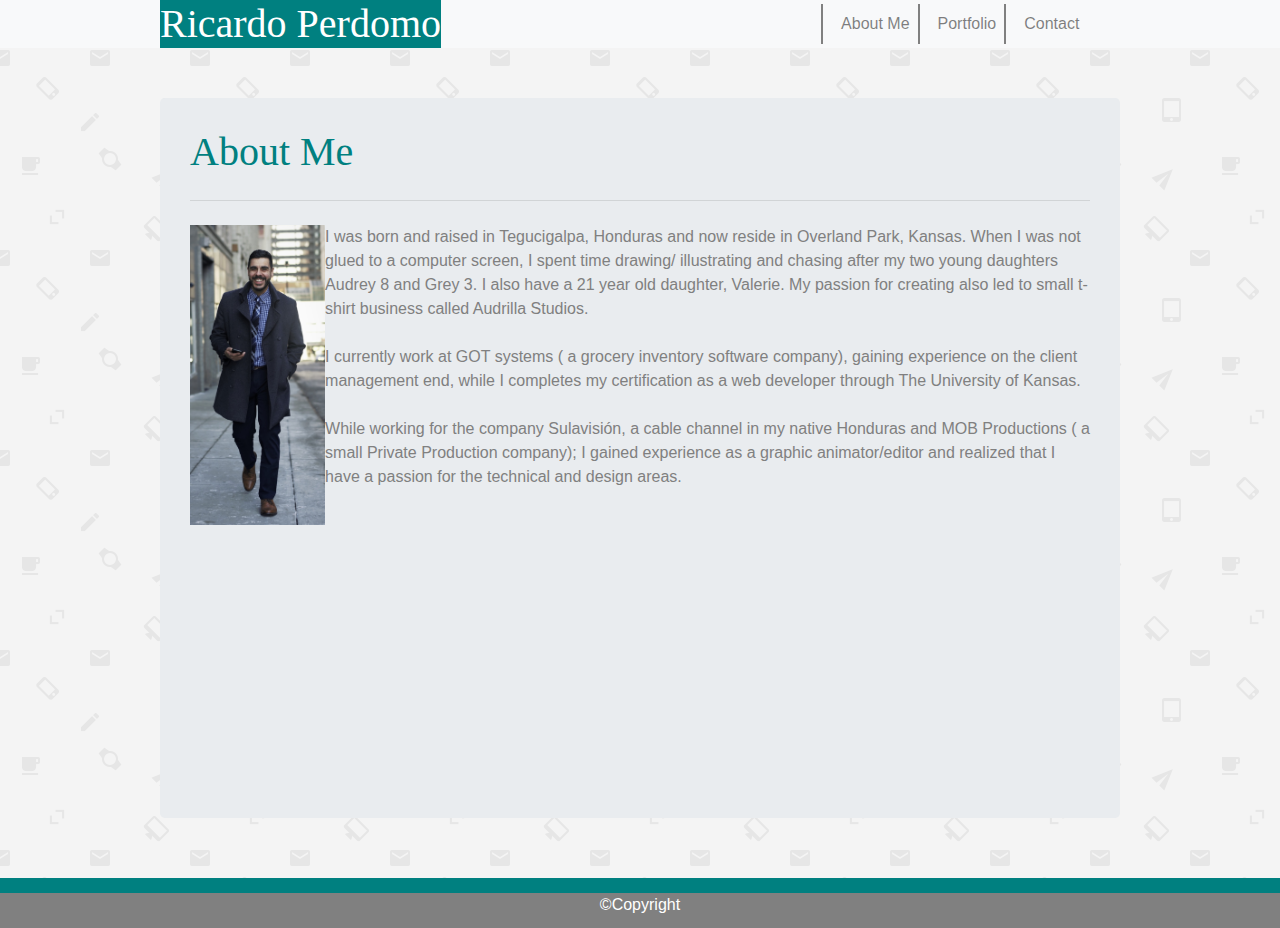
<file: index.html>
<!DOCTYPE html>
<html lang="en">

<head>
    <meta charset="UTF-8">
    <meta name="viewport" content="width=device-width, initial-scale=1.0">
    <meta http-equiv="X-UA-Compatible" content="ie=edge">
    <title>Boostrap Portfolio</title>
    <link rel="stylesheet" href="https://stackpath.bootstrapcdn.com/bootstrap/4.3.1/css/bootstrap.min.css"
        integrity="sha384-ggOyR0iXCbMQv3Xipma34MD+dH/1fQ784/j6cY/iJTQUOhcWr7x9JvoRxT2MZw1T" crossorigin="anonymous">
    <link rel="stylesheet" type="text/css" href="css/style.css" />

</head>

<body>
    <nav class="navbar navbar-expand-lg navbar-light bg-light">
        <h1 class="navbarh1">Ricardo Perdomo</h1>

        <ul class="navbar-nav">
            <li class="nav-item">
                <a class="nav-link" href="index.html">About Me</a>
            </li>
            <li class="nav-item">
                <a class="nav-link" href="portfolio.html">Portfolio</a>
            </li>
            <li class="nav-item">
                <a class="nav-link" href="contact.html">Contact</a>
            </li>
        </ul>
    </nav>

    <div class="jumbotron">
        <h1 class="display-10">About Me</h1>
        <hr class="my-4">
        <img class="bioPic" src="Images/Biopic.jpg" alt="Ricardo Perdomo" />

        <p>I was born and raised in Tegucigalpa, Honduras and now reside in Overland Park, Kansas. When I was not glued
            to a computer screen, I spent time drawing/ illustrating and chasing after my two young daughters Audrey 8
            and Grey 3. I also have a 21 year old daughter, Valerie. My passion for creating also led to small t-shirt
            business called Audrilla Studios.</p>

        <br>

        <p>I currently work at GOT systems ( a grocery inventory software company), gaining experience on the client
            management end, while I completes my certification as a web developer through The University of Kansas.</p>

        <br>


        <p>While working for the company Sulavisión, a cable channel in my native Honduras and MOB Productions ( a small
            Private Production company); I gained experience as a graphic animator/editor and realized that I have a
            passion for the technical and design areas.</p>
    </div>

    <footer>©Copyright</footer>
</body>

</html>
</file>
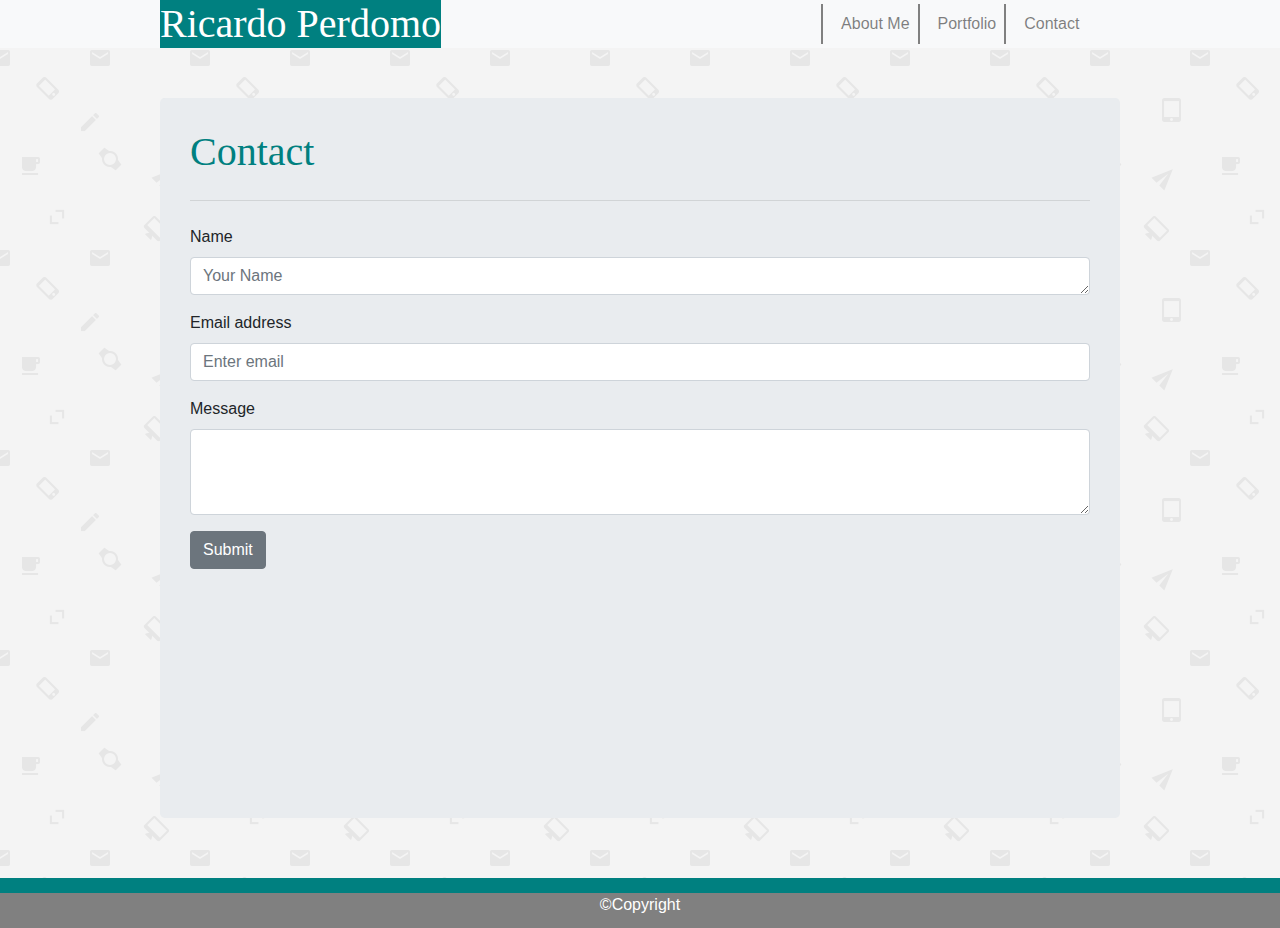
<file: contact.html>
<!DOCTYPE html>
<html lang="en">

<head>
    <meta charset="UTF-8">
    <meta name="viewport" content="width=device-width, initial-scale=1.0">
    <meta http-equiv="X-UA-Compatible" content="ie=edge">
    <title>Boostrap Portfolio</title>
    <link rel="stylesheet" href="https://stackpath.bootstrapcdn.com/bootstrap/4.3.1/css/bootstrap.min.css"
        integrity="sha384-ggOyR0iXCbMQv3Xipma34MD+dH/1fQ784/j6cY/iJTQUOhcWr7x9JvoRxT2MZw1T" crossorigin="anonymous">
    <link rel="stylesheet" type="text/css" href="css/style.css" />

</head>

<body>
    <nav class="navbar navbar-expand-lg navbar-light bg-light">
        <h1 class="navbarh1">Ricardo Perdomo</h1>

        <ul class="navbar-nav">
            <li class="nav-item">
                <a class="nav-link" href="index.html">About Me</a>
            </li>
            <li class="nav-item">
                <a class="nav-link" href="portfolio.html">Portfolio</a>
            </li>
            <li class="nav-item">
                <a class="nav-link" href="contact.html">Contact</a>
            </li>
        </ul>
    </nav>

    <div class="jumbotron">
        <h1 class="display-10">Contact</h1>
        <hr class="my-4">
        <form>
            <div class="form-group">
                <label for="contactInfo">Name</label>
                <textarea class="form-control" rows="1" placeholder="Your Name"></textarea>
            </div>

            <div class="form-group">
                <label for="exampleInputEmail1">Email address</label>
                <input type="email" class="form-control" id="exampleInputEmail1" aria-describedby="emailHelp"
                    placeholder="Enter email">
            </div>
            <div class="form-group">
                <label for="contactInfo">Message</label>
                <textarea class="form-control" rows="3"></textarea>
            </div>

            <button type="submit" class="btn btn-secondary">Submit</button>
        </form>

    </div>

    <footer>©Copyright</footer>
</body>

</html>
</file>
<file: css/style.css>
body{
    background: url(../Images/email-pattern.png);
    width: auto;
    height: auto;
    padding-bottom: 0;
}

.navbar {
    padding: 0;
}

.navbarh1{
    background-color: teal;
    color: white;
    margin-bottom: 0;
    margin-left: 4em;
    font-family: Georgia, 'Times New Roman', Times, serif
}

ul{
    margin-left: 380px;
}

li{
    border-left: 2px solid grey;
    padding-left: 10px;
}

.jumbotron {
    width: 960px;
    height: 720px;
    margin-left: auto;
    margin-right: auto;
    margin-top: 50px;
    padding: 30px;
}

.display-10 {
    color: teal;
    margin-bottom: 0;
    font-family: Georgia, 'Times New Roman', Times, serif
}

.bioPic {
    height: 300px;
    margin: 0;
    float: left;
}

p{
    color:gray;
    margin-bottom: 0;
    font-family: Arial, Helvetica, sans-serif
}

.headerRow1 {
    background-color: teal;
    color: white;
    font-family: Georgia, 'Times New Roman', Times, serif;
    text-align: center; 
    
}

.row{
    margin: 5px;
}

.row-last{
    margin: 5px;
    margin-left: 50px;
}


footer {
    background-color: gray;
    color: white;
    text-align: center;
    border-top: 15px solid teal;
    clear: both;
    height: 50px;
    margin-top: 60px;
    width:100%;
}
</file>
